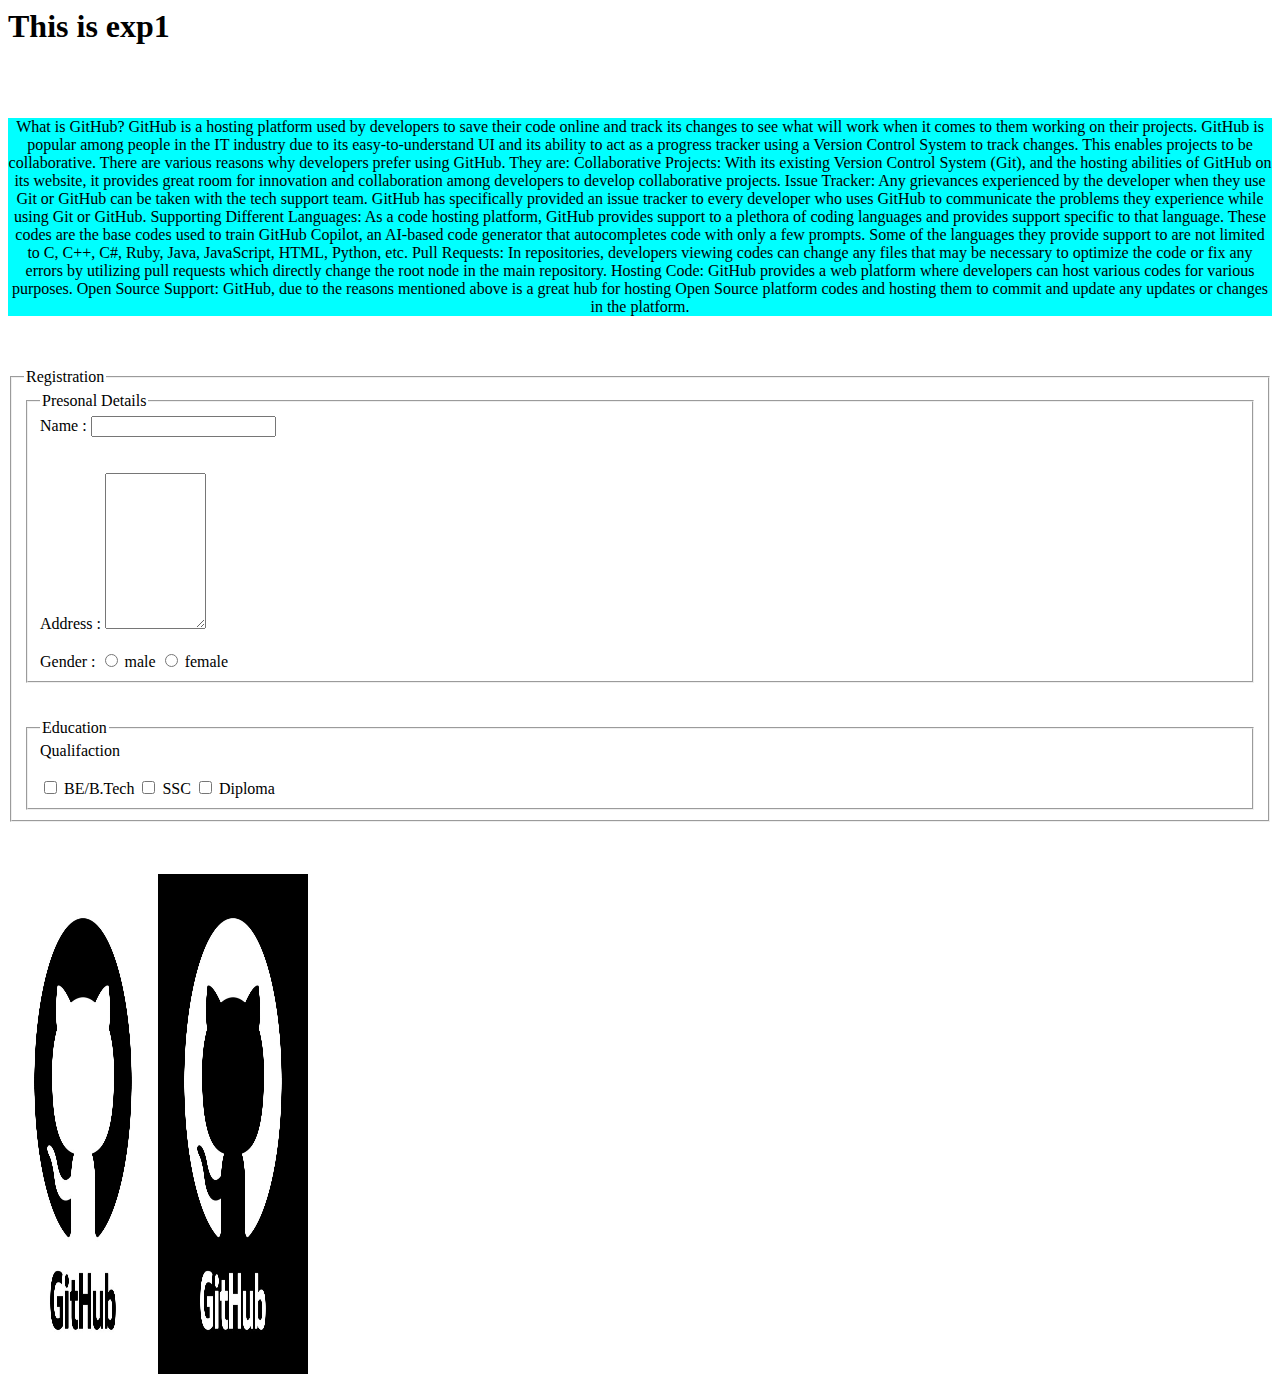
<file: index.html>
<html>
    <head><h1>This is exp1</h1>
    <!-- Google tag (gtag.js) -->
<script async src="https://www.googletagmanager.com/gtag/js?id=G-9RFXTLVQQJ"></script>
<script>
  window.dataLayer = window.dataLayer || [];
  function gtag(){dataLayer.push(arguments);}
  gtag('js', new Date());

  gtag('config', 'G-9RFXTLVQQJ');
</script>
    </head>
    <link rel="stylesheet" href="sytle.css">
    <title>exp1</title>
    <body>
        <br>
        <br>
        
        <div class="cdiv">
        <p align="center">
        What is GitHub?
        GitHub is a hosting platform used by developers to save their code online and track its changes to see what will work when it comes to them working on their projects. GitHub is popular among people in the IT industry due to its easy-to-understand UI and its ability to act as a progress tracker using a Version Control System to track changes. This enables projects to be collaborative. 
        
        There are various reasons why developers prefer using GitHub. They are:
        
        Collaborative Projects: With its existing Version Control System (Git), and the hosting abilities of GitHub on its website, it provides great room for innovation and collaboration among developers to develop collaborative projects.
        Issue Tracker: Any grievances experienced by the developer when they use Git or GitHub can be taken with the tech support team. GitHub has specifically provided an issue tracker to every developer who uses GitHub to communicate the problems they experience while using Git or GitHub.
        Supporting Different Languages: As a code hosting platform, GitHub provides support to a plethora of coding languages and provides support specific to that language. These codes are the base codes used to train GitHub Copilot, an AI-based code generator that autocompletes code with only a few prompts. Some of the languages they provide support to are not limited to C, C++, C#, Ruby, Java, JavaScript, HTML, Python, etc.
        Pull Requests: In repositories, developers viewing codes can change any files that may be necessary to optimize the code or fix any errors by utilizing pull requests which directly change the root node in the main repository.
        Hosting Code: GitHub provides a web platform where developers can host various codes for various purposes.
        Open Source Support: GitHub, due to the reasons mentioned above is a great hub for hosting Open Source platform codes and hosting them to commit and update any updates or changes in the platform.
         </p>
        </div>
         <br>
         <br>
         <form>
            <fieldset><legend>Registration</legend>
            <fieldset><legend> Presonal Details</legend>
            <label>Name :</label>
            <input type="text" />
            <br>
            <br>
            <br>
            <label >Address :</label>
            <textarea cols="10" rows="10 "> </textarea>
            <br>
            <br>
            <label>Gender : </label>
            <input type="radio" id="gen" name="gen" /> male
            <input type="radio" id="gen" name="gen" /> female
            </fieldset>
            <br>
            <br>
            <fieldset><legend>Education</legend>
            <label> Qualifaction </label>
            <br>
            <br>
           
            <input type="checkbox" name="quali" />
            <label> BE/B.Tech </label>
            <input type="checkbox" name="quali" />
            <label>SSC </label>
            <input type="checkbox" name="quali" />
            <label>Diploma </label>
            </fieldset>
            </fieldset>
            </form>

            <br>
            <br>
            <img src="img1.jpg">
    </body>
    </html>
</file>
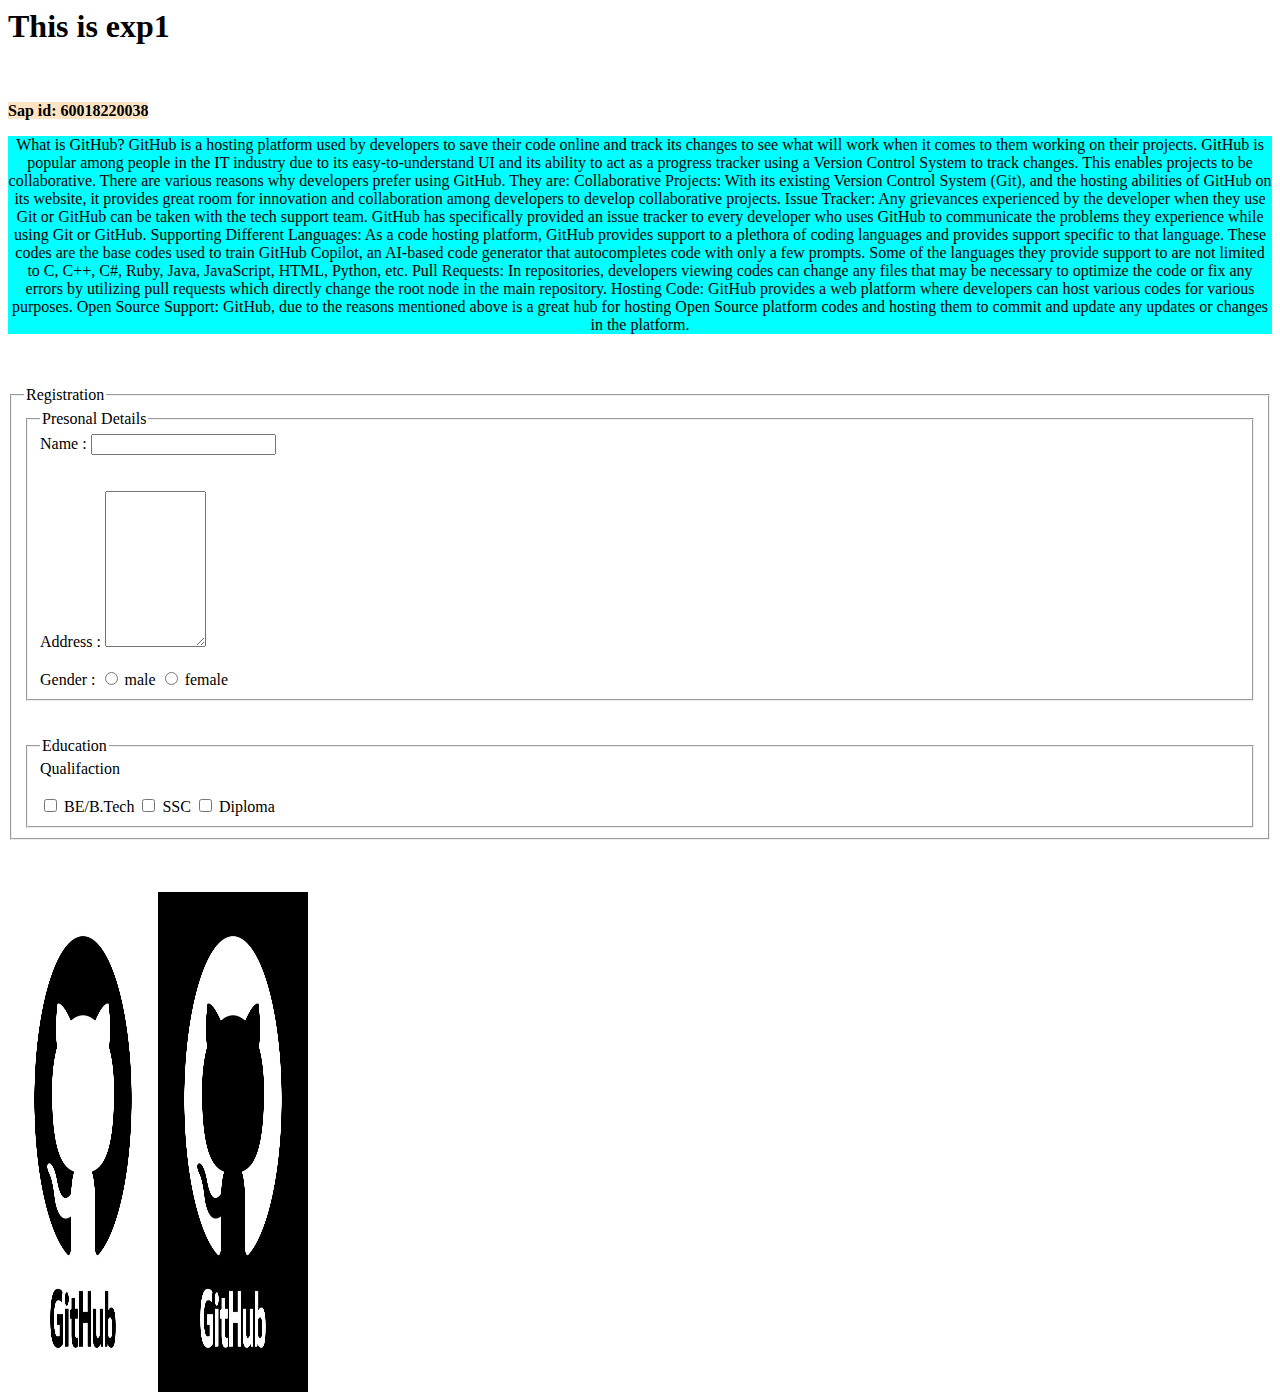
<file: wsma.html>
<html>
    <head><h1>This is exp1</h1></head>
    <link rel="stylesheet" href="sytle.css">
    <title>exp1</title>
    <body>
        <br>
        <br>
        <b>Sap id: 60018220038</b>
        <div class="cdiv">
        <p align="center">
        What is GitHub?
        GitHub is a hosting platform used by developers to save their code online and track its changes to see what will work when it comes to them working on their projects. GitHub is popular among people in the IT industry due to its easy-to-understand UI and its ability to act as a progress tracker using a Version Control System to track changes. This enables projects to be collaborative. 
        
        There are various reasons why developers prefer using GitHub. They are:
        
        Collaborative Projects: With its existing Version Control System (Git), and the hosting abilities of GitHub on its website, it provides great room for innovation and collaboration among developers to develop collaborative projects.
        Issue Tracker: Any grievances experienced by the developer when they use Git or GitHub can be taken with the tech support team. GitHub has specifically provided an issue tracker to every developer who uses GitHub to communicate the problems they experience while using Git or GitHub.
        Supporting Different Languages: As a code hosting platform, GitHub provides support to a plethora of coding languages and provides support specific to that language. These codes are the base codes used to train GitHub Copilot, an AI-based code generator that autocompletes code with only a few prompts. Some of the languages they provide support to are not limited to C, C++, C#, Ruby, Java, JavaScript, HTML, Python, etc.
        Pull Requests: In repositories, developers viewing codes can change any files that may be necessary to optimize the code or fix any errors by utilizing pull requests which directly change the root node in the main repository.
        Hosting Code: GitHub provides a web platform where developers can host various codes for various purposes.
        Open Source Support: GitHub, due to the reasons mentioned above is a great hub for hosting Open Source platform codes and hosting them to commit and update any updates or changes in the platform.
         </p>
        </div>
         <br>
         <br>
         <form>
            <fieldset><legend>Registration</legend>
            <fieldset><legend> Presonal Details</legend>
            <label>Name :</label>
            <input type="text" />
            <br>
            <br>
            <br>
            <label >Address :</label>
            <textarea cols="10" rows="10 "> </textarea>
            <br>
            <br>
            <label>Gender : </label>
            <input type="radio" id="gen" name="gen" /> male
            <input type="radio" id="gen" name="gen" /> female
            </fieldset>
            <br>
            <br>
            <fieldset><legend>Education</legend>
            <label> Qualifaction </label>
            <br>
            <br>
           
            <input type="checkbox" name="quali" />
            <label> BE/B.Tech </label>
            <input type="checkbox" name="quali" />
            <label>SSC </label>
            <input type="checkbox" name="quali" />
            <label>Diploma </label>
            </fieldset>
            </fieldset>
            </form>

            <br>
            <br>
            <img src="img1.jpg">
    </body>
    </html>
</file>
<file: sytle.css>
p{
    background-color: aqua;
}
b{
    background-color: bisque;
}
img{
    width: 300px;
    height: 500px;
    padding-right: 250px;
}
</file>
